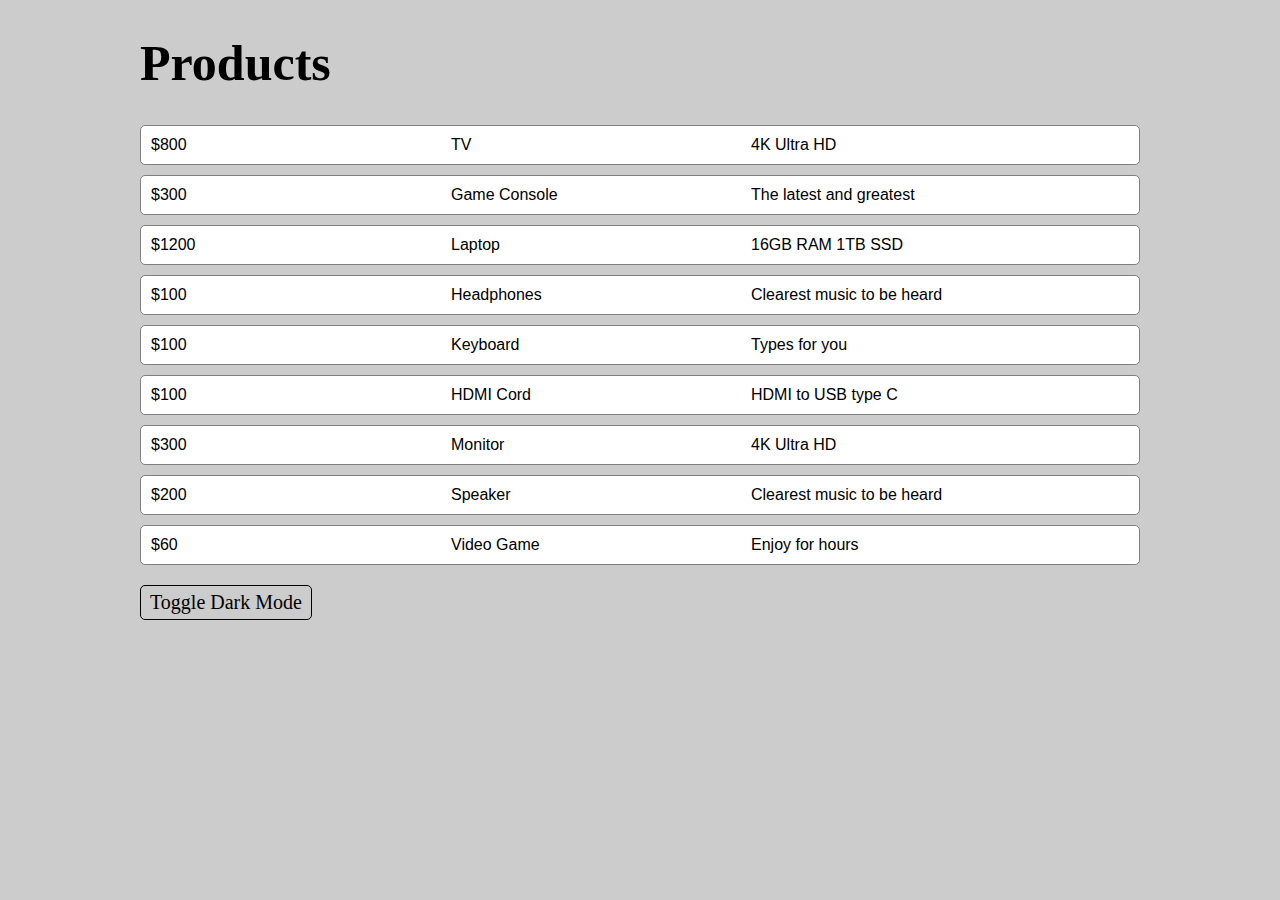
<file: darkMode/index.html>
<!DOCTYPE html>
<html lang="en">
    <head>
        <meta charset="UTF-8">
        <meta name="viewport" content="width=device-width, initial-scale=1.0">
        <title>Dark Mode</title>
        <link rel="stylesheet" href="main.css">
    </head>
    <body id="contentContainer">
        <h1 id="title"><span id="underLineTitle">Pro</span>ducts</h1>
        <div id="products">
        </div>
        <p id="Toggle">Toggle Dark Mode</p>
        <script src="https://code.jquery.com/jquery-3.5.0.slim.min.js"></script>
        <script src="script.js"></script>
    </body>
</html>
</file>
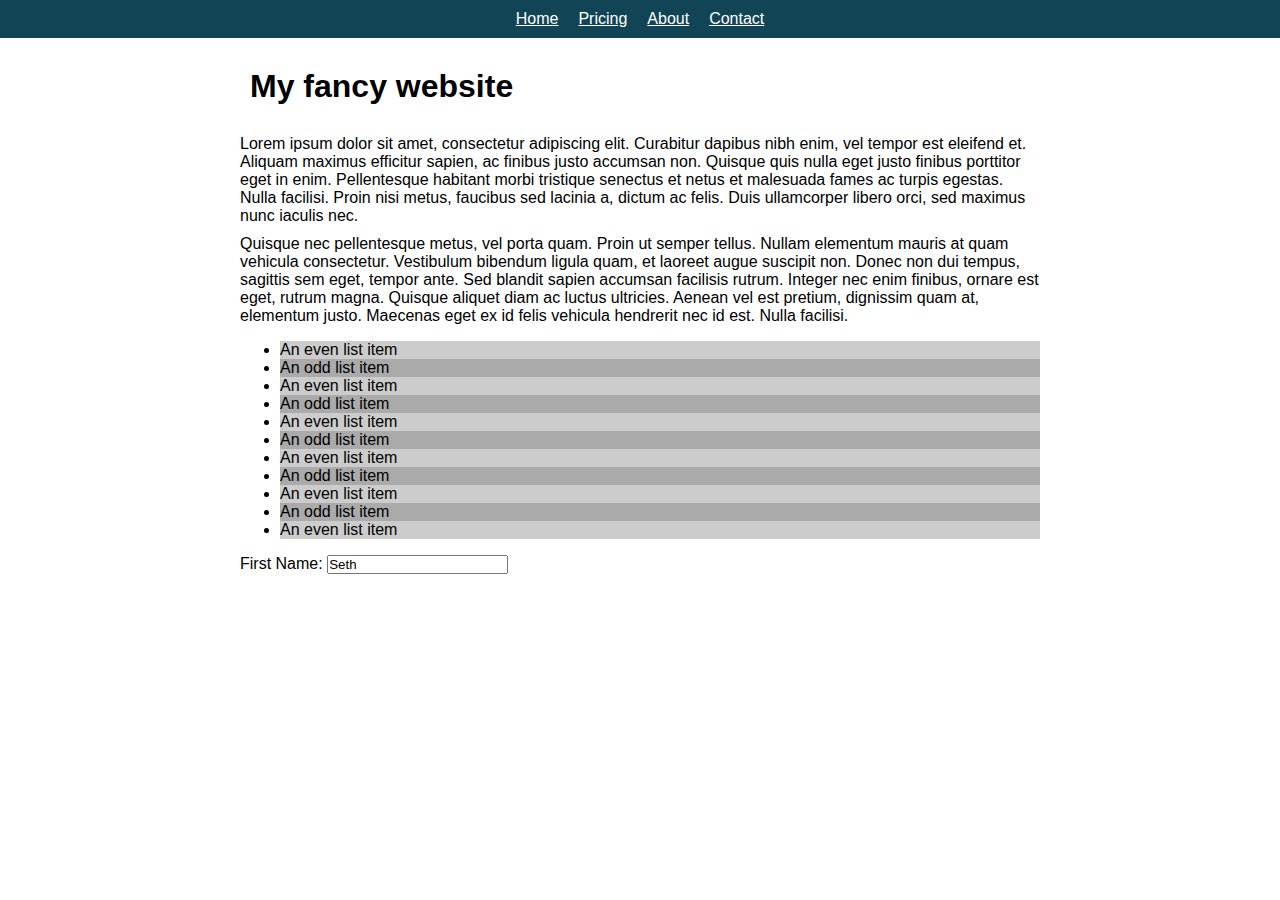
<file: Week5Day4finished/index.html>
<!DOCTYPE html>
<html lang="en">
    <head>
        <meta charset="UTF-8">
        <meta name="viewport" content="width=device-width, initial-scale=1.0">
        <title>First jQuery Project</title>
        <link rel="stylesheet" href="main.css">
    </head>
    <body>
        <div id="nav">
            <a class="navItem" href="#">Home</a>
            <a class="navItem" href="#">Pricing</a>
            <a class="navItem" href="#">About</a>
            <a class="navItem" href="#">Contact</a>
        </div>
        <div id="contentContainer">
            <h1>My fancy website</h1>
            <p>Lorem ipsum dolor sit amet, consectetur adipiscing elit. Curabitur dapibus nibh enim, vel tempor est eleifend et. Aliquam maximus efficitur sapien, ac finibus justo accumsan non. Quisque quis nulla eget justo finibus porttitor eget in enim. Pellentesque habitant morbi tristique senectus et netus et malesuada fames ac turpis egestas. Nulla facilisi. Proin nisi metus, faucibus sed lacinia a, dictum ac felis. Duis ullamcorper libero orci, sed maximus nunc iaculis nec.</p>
            <p>Quisque nec pellentesque metus, vel porta quam. Proin ut semper tellus. Nullam elementum mauris at quam vehicula consectetur. Vestibulum bibendum ligula quam, et laoreet augue suscipit non. Donec non dui tempus, sagittis sem eget, tempor ante. Sed blandit sapien accumsan facilisis rutrum. Integer nec enim finibus, ornare est eget, rutrum magna. Quisque aliquet diam ac luctus ultricies. Aenean vel est pretium, dignissim quam at, elementum justo. Maecenas eget ex id felis vehicula hendrerit nec id est. Nulla facilisi.</p>
            <ul>
                <li>An even list item</li>
                <li>An odd list item</li>
                <li>An even list item</li>
                <li>An odd list item</li>
                <li>An even list item</li>
                <li>An odd list item</li>
                <li>An even list item</li>
                <li>An odd list item</li>
                <li>An even list item</li>
                <li>An odd list item</li>
                <li>An even list item</li>
            </ul>
            <label for="myInput">First Name: </label>
            <input id="myInput" placeholder="First Name" type="text">
        </div>
        <script src="https://code.jquery.com/jquery-3.5.0.slim.min.js"></script>
        <script src="app.js"></script>
    </body>
</html>
</file>
<file: darkMode/main.css>
body, html, head {
    margin: 0;
    padding: 0;
  }

  .underLineTitle {
    border-bottom: 3px, solid, black;
  }
.inStock, .notInStock {
    padding: 10px;
    margin: 10px 0;
    font-family: Helvetica;
  }
  
  .inStock {
    background-color: white;
    border: 1px, solid, grey;
    border-radius: 5px;
    margin: 0, 0, 5px, 0;
    display: flex;
  }
  
  .notInStock {
    background-color: white;
    border-radius: 5px;
  }
body {
    width: 1000px;
    margin-left: auto;
    margin-right: auto;
    background-color: #ccc;
  }
h1 {
    margin: 0, 100px, 20px, 100px;
    font-size: 50px;
  }
p#Toggle {
    border: 1px solid black;
    border-radius: 5px;
    margin: 10px, 0, 10px, 10px;
    width: 160px;
    padding: 5px;
    font-size: 20px;
    text-align: center;
}
.name{
 width: 300px
}
.price{
width: 300px;
}
p#Toggle:hover {
    cursor: pointer;
  }
.darkMode {
    background-color: #1C1C1C;
}
.darkMode h1 {
    color: white;
}
.darkMode .inStock {
    background-color: #404040;
    color: white;
}
.darkMode p#Toggle {
    border: 1px solid white;
    color: white;
}
</file>
<file: Week5Day4finished/main.css>
a, p, div, h1, html, body, input {
    margin: 0;
    padding: 0;
    font-family: Arial, Helvetica, sans-serif;
}

#nav {
    display: flex;
    justify-content: center;
    padding: 10px 0;
    font-family: Arial, Helvetica, sans-serif;
}

.navItem {
    margin: 0 10px;
}

#contentContainer {
    max-width: 800px;
    margin: 0 auto;
}

h1 {
    margin: 30px 10px;
}

p {
    margin: 10px 0;
}
</file>
